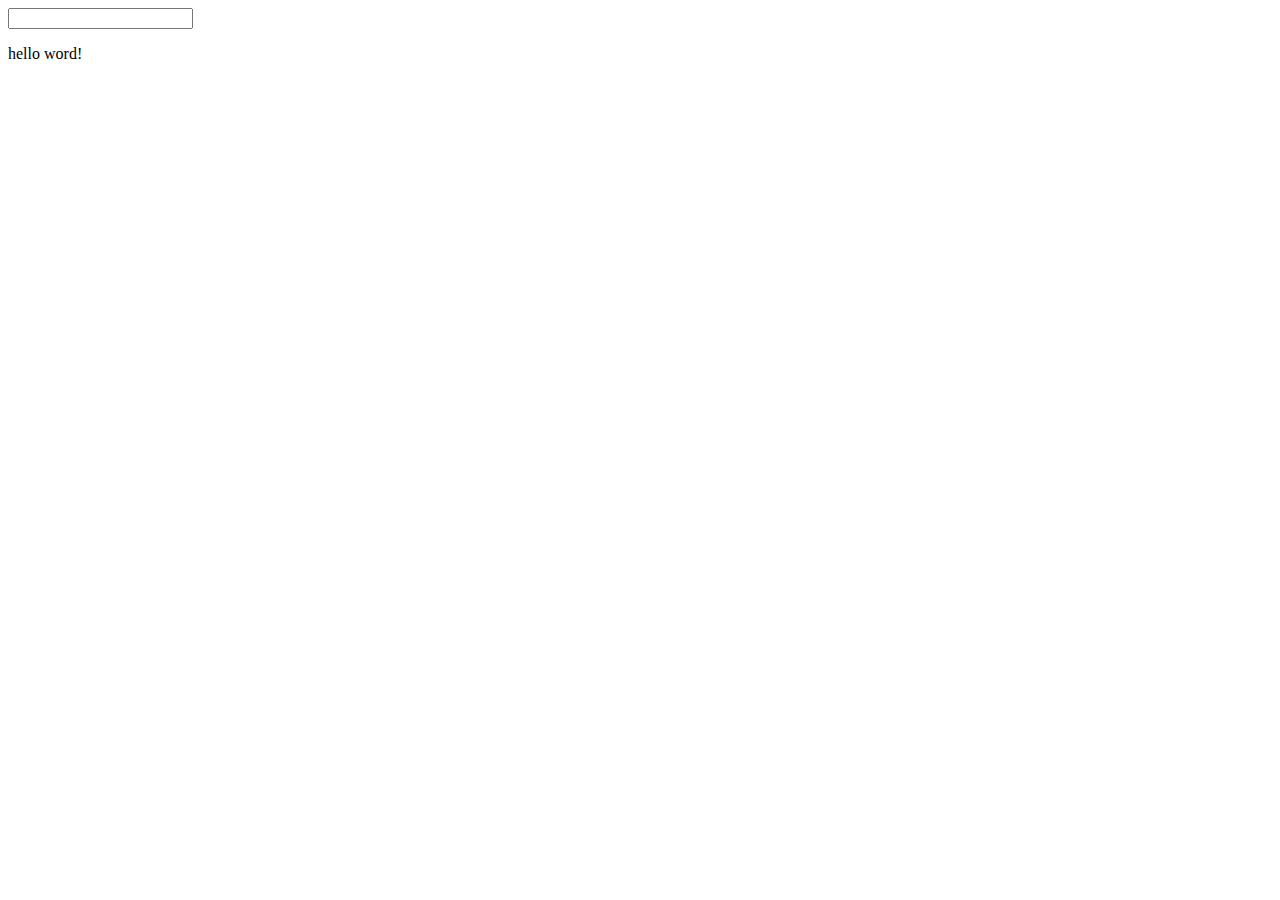
<file: 00_index.html>
<!DOCTYPE html> 
<html>
<head>
  <meta charset="utf-8">
  <meta http-equiv="X-UA-Compatible" content="IE=edge"> 
  <title>VueJS</title>
  <link rel="stylesheet" href="">
  <script src="vue.js"></script>
</head>
<body>

<div id= 'app'>
    <input type="text" v-on:input="changeTitle">
    <p>{{ title }}</p>
</div>   


<script>
new Vue({
	el: '#app',
    data: {
  	title: 'hello word!'
    },
    methods: {
  	changeTitle: function(event){
   		this.title = event.target.value;
    }
  }
}); 
</script>


</body>
</html>
</file>
